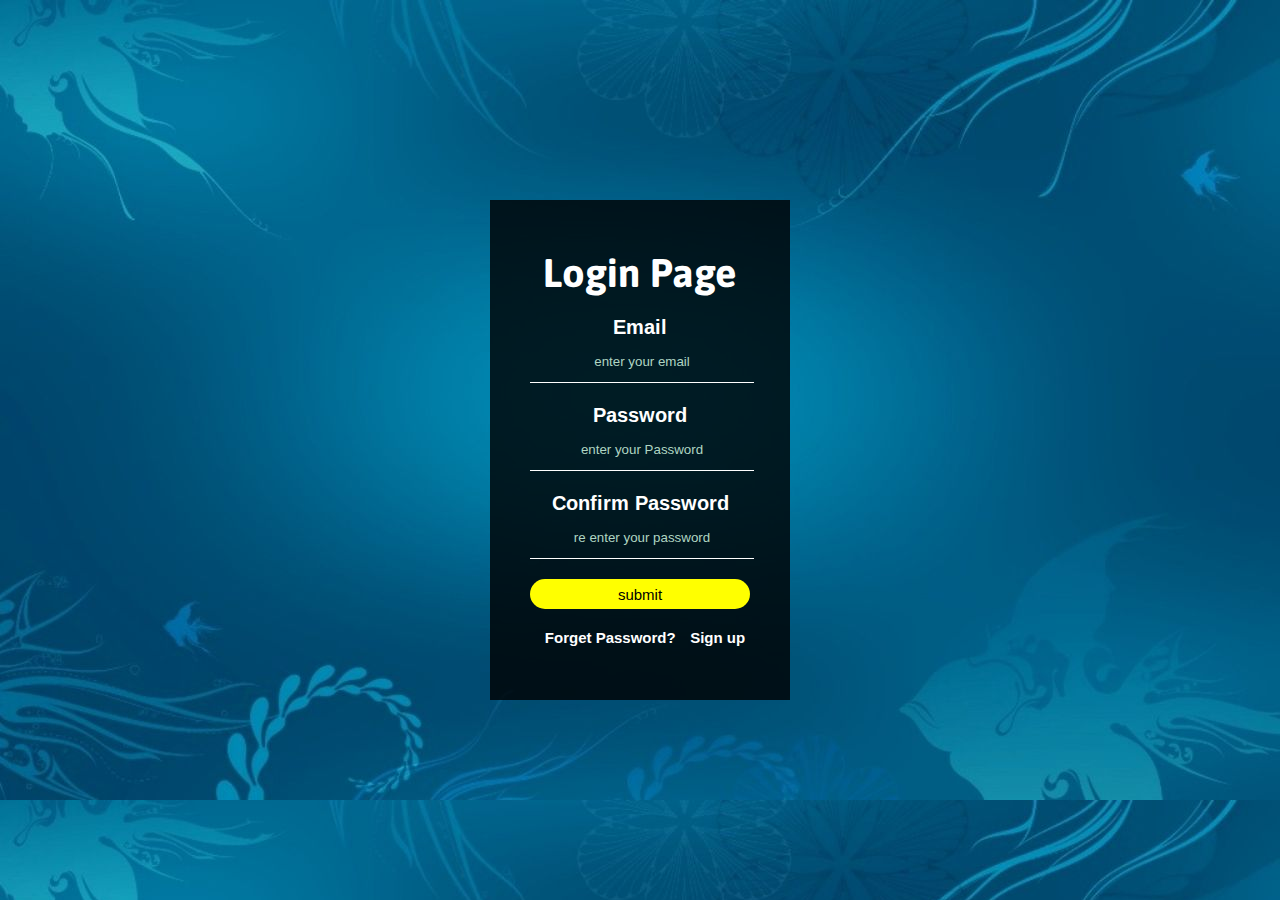
<file: login/index.html>
<!DOCTYPE html>
<html lang="en" dir="ltr">

<head>
  <meta charset="utf-8">
  <title>Login Page</title>
  <link rel="stylesheet" href="login.css">
<link href="https://fonts.googleapis.com/css?family=Asap&display=swap" rel="stylesheet">
<link href="https://fonts.googleapis.com/css?family=Arimo&display=swap" rel="stylesheet">
<link rel="stylesheet" href="https://cdnjs.cloudflare.com/ajax/libs/font-awesome/4.7.0/css/font-awesome.min.css">

</head>

<body>

  <div class="form-area" style="background: rgba(0,0,0,0.8); ">
    <h3>Login Page</h3>
      <form target="_blank">
        <p>Email</p>
        <input type="email" name="" value="" placeholder="enter your email" id="email" required>
        <p>Password</p>
        <input type="password" name="" value="" placeholder="enter your Password" id="password" required>
        <p>Confirm Password</p>
        <input type="password" name="" value="" placeholder="re enter your password" id="repassword" required>
        
        <input type="button" value="submit" onclick="validateForm(event)" >
        <a href="forget.html">Forget Password?</a>
        <a href="signup.html">Sign up</a>

      </form>

  </div>

</body>
<script type="text/javascript" src="login.js">

</script>
</html>
</file>
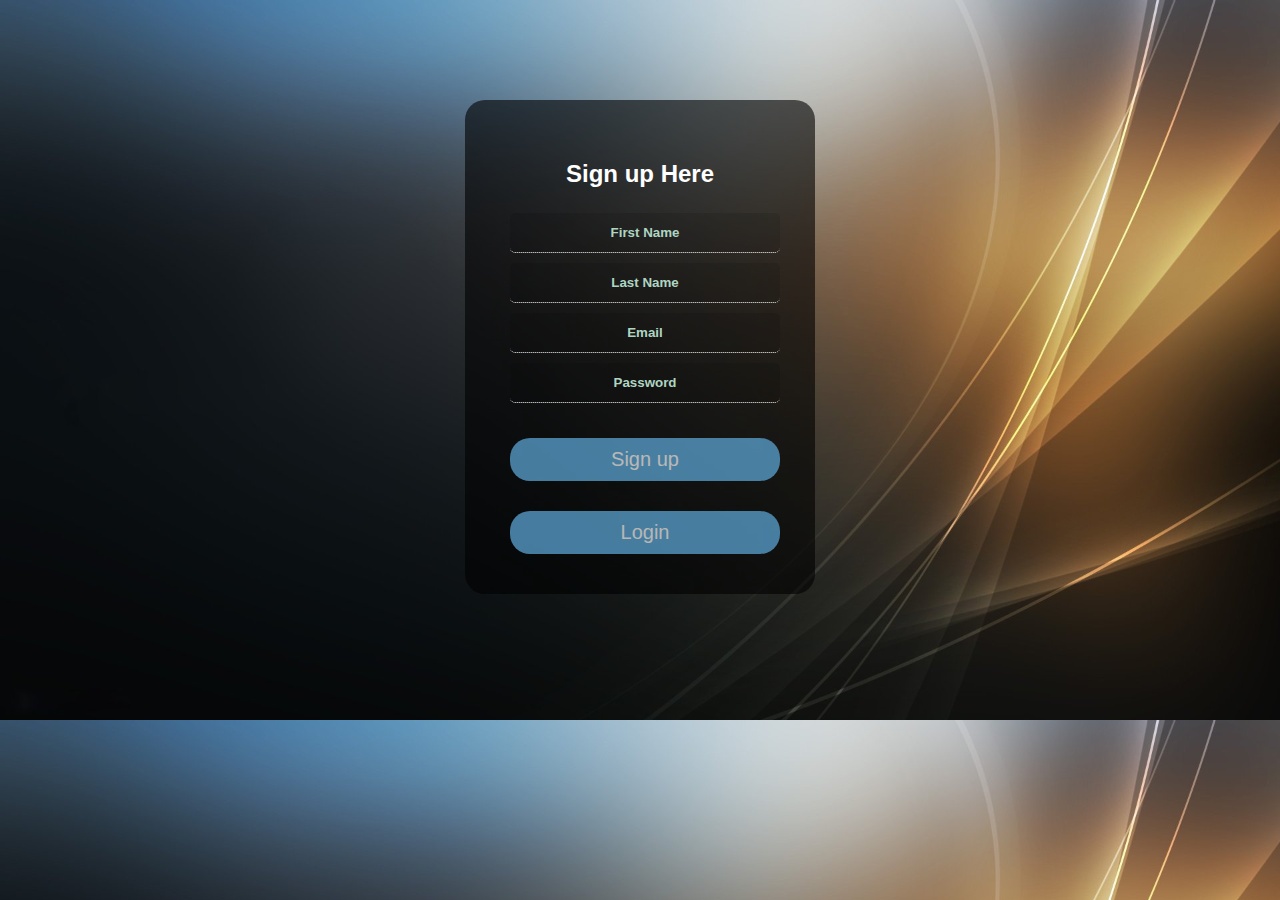
<file: login/signup.html>
<!DOCTYPE html>
<html lang="en" dir="ltr">
  <head>
    <meta charset="utf-8">
    <title></title>
  <link rel="stylesheet" href="signup.css">
  </head>
  <body>
<div class="wrap">
  <h2>Sign up Here</h2>
<form class="" action="signup.html" target="_blank">
    <input type="text" name="" value="" placeholder="First Name" required>
    <input type="text" name="" value="" placeholder="Last Name" required>
  <input type="email" name="" value="" id="email" placeholder="Email" required>
    <input type="password" name="" id="password" value="" placeholder="Password" required>

    <input type="button" name="" value="Sign up" onclick="validateForm(event)">


    <a id="a" style="
    border: none;
    decoration:none;
    height: 5px;
    width: 100px;
    outline: none;
    color:grey;
    font-size: 50px;

    decoration:none;
    cursor: pointer;
    border-radius: 10px;
    "
    href="index.html"><input type="button" value="Login" >
     </a>
  </form>

</div>
<script src="signup.js"></script>
  </body>
</html>
</file>
<file: login/login.css>
body{
  margin: 0;
  padding: 0;
  background-image: url(login1.jpg);
  background-size:cover;
  font-family: tahoma,sans-serif;
  text-align: center;
}
.form-area
{
  position: absolute;
  /* top: 20%;
  left: 45%; */
  top: 50%;
  left: 50%;
  transform: translate(-50%,-50%);
  height: 500px;
  width: 300px;
  box-sizing: border-box;

  padding: 40px;
}
h3{

padding: 0,0,1px;
  margin-top: 10px;
  font-weight: bold;
  display: inline-flex;
  block-size:25px;
  font-size: 40px;
  font-family: 'Asap', sans-serif;
  text-align: center;
  /* margin-bottom: 30px; */


  color: #ffffff;
}
.form-area p{
  margin: 0;
  padding: 0;
font-weight: bold;
  color:#ffffff;
  font-size: 20px;
  font-family: 'Arimo', sans-serif;

}
.form-area input,select{
  margin-bottom: 20px;
  width: 100%;
}
.form-area input[type=text],.form-area input[type=email],.form-area input[type=password]{
  border: none;
  border-bottom: 1px solid #ffffff;
  background-color: transparent;

  outline: none;
  height: 40px;
  color: #ffffff;
  display: 16px;
}
::placeholder select{
  margin-top: 20px;
  padding: 10px 0;

}
::placeholder {
text-align: center;
color: #AFD5C2;

}
.form-area input[type=button]{
  border: none;
  height: 30px;
  outline: none;
  color:#ffffff;
  font-size: 15px;
  background-color: yellow;
  cursor: pointer;
  color: black;
  border-radius: 20px;
}
.font-area input[type=submit]:hover{
  background-color: yellow;
  color: #ffffff;
}
.form-area a{
  color: #ffffff;
  text-decoration: none;
  font-size: 15px;
  margin-left: 10px;
  font-weight: bold;
  decoration:none;
}


#email
{
  background: transparent;
  color: #fff;
}
input[type=email]:hover{
  background: yellow;
  color:grey;
}
</file>
<file: login/signup.css>
body{
  background: url(signup3.jpg);
    background-size: cover;
    font-family: Arial;
    text-align: center;
}
.wrap{
  max-width: 350px;
  border-radius: 20px;
  margin: auto;
  background: rgba(0,0,0,0.6);

  box-sizing: border-box;
  padding: 40px;
  color: #fff;
  margin-top:100px;
  height: auto;
}

h2{
  text-align: center;

}
input[type=text],input[type=password],input[type=email]{
  width: 100px;
  box-sizing: border-box;
  padding: 12px 5px;
  background: rgba(0,0,0,0.10);
  outline: none;
  border: none;
  border-bottom: 1px dotted #fff;
  /* color: :#fff; */
  color: white;
  border-radius: 5px;
  margin: 5px;
  font-weight: bold;
  width: 100%;

}
input[type=button]{

  width: 100%;
  box-sizing: border-box;
  padding: 10px 0;
  margin-top: 30px;
  outline: none;
  border: none;
  background: #60adde;
  opacity: 0.7;
  border-radius: 20px;
  font-size: 20px;
  color: #fff;
  margin-left:5px;



}
p{
  font-size: 20px;
  color: #AFD5C2;
  text-align: center;
  margin-bottom: 3px;
}
select{


  box-sizing: border-box;
  padding: 12px 5px;
  background: rgba(0,0,0,0.10);
  outline: none;
  border: none;
  border-bottom: 1px dotted #fff;
  /* color: grey; */
  border-radius: 5px;

  margin: 5px;
  font-weight: bold;
  width: 100%;

  text-align: center;
  color: #AFD5C2;


}
::placeholder {
text-align: center;
color: #AFD5C2;

}
</file>
